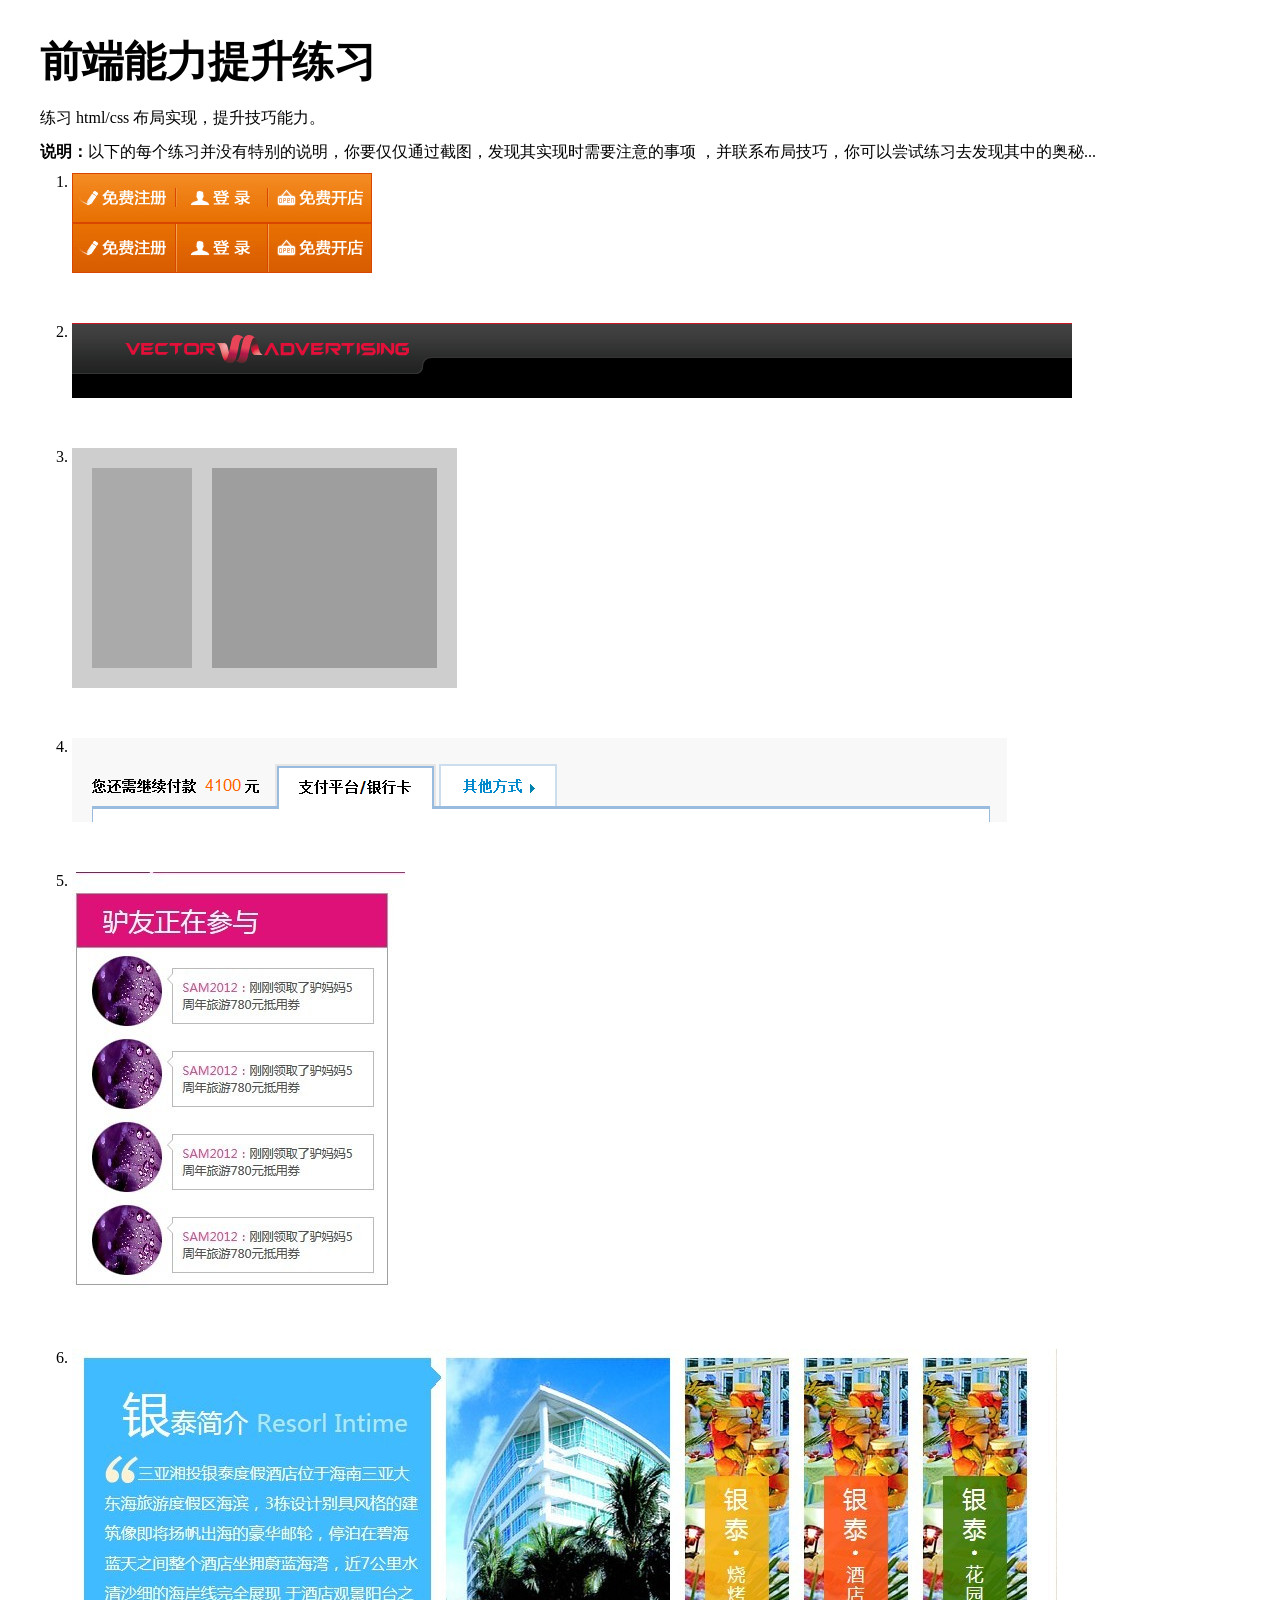
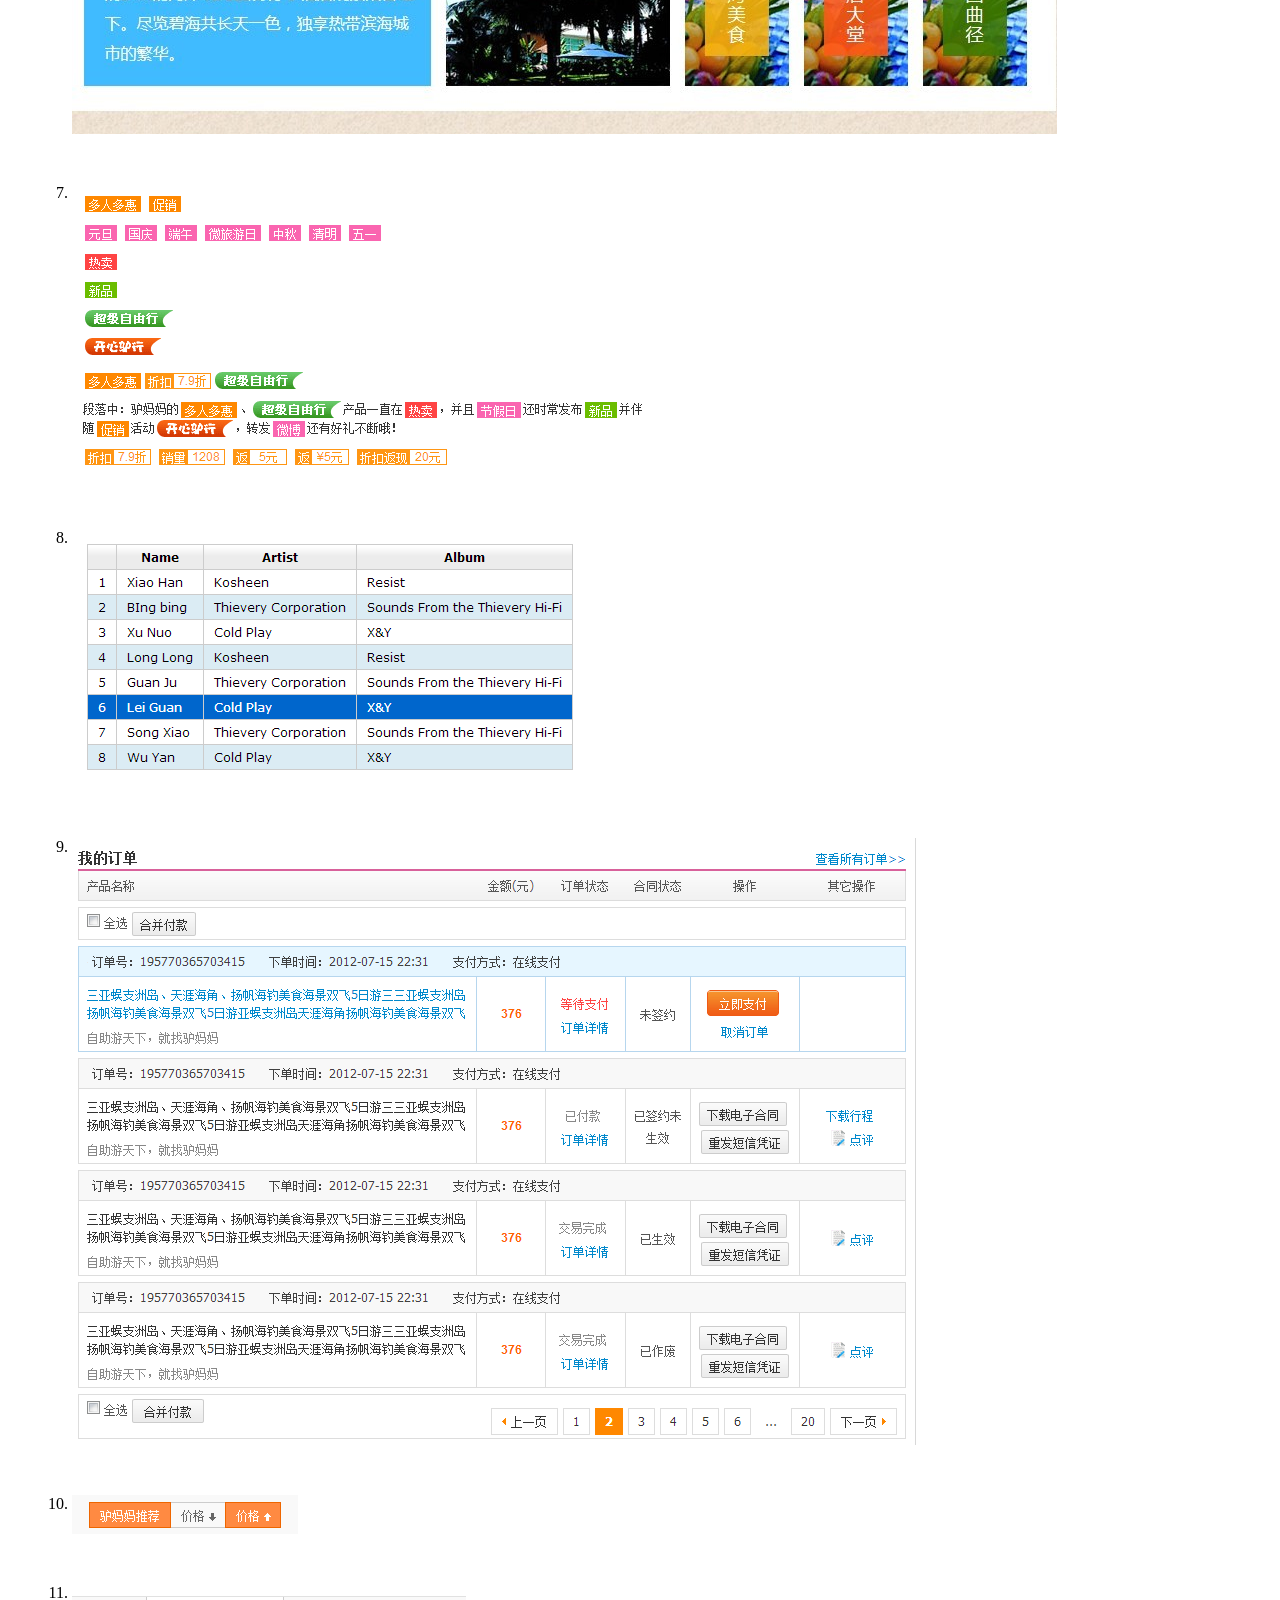
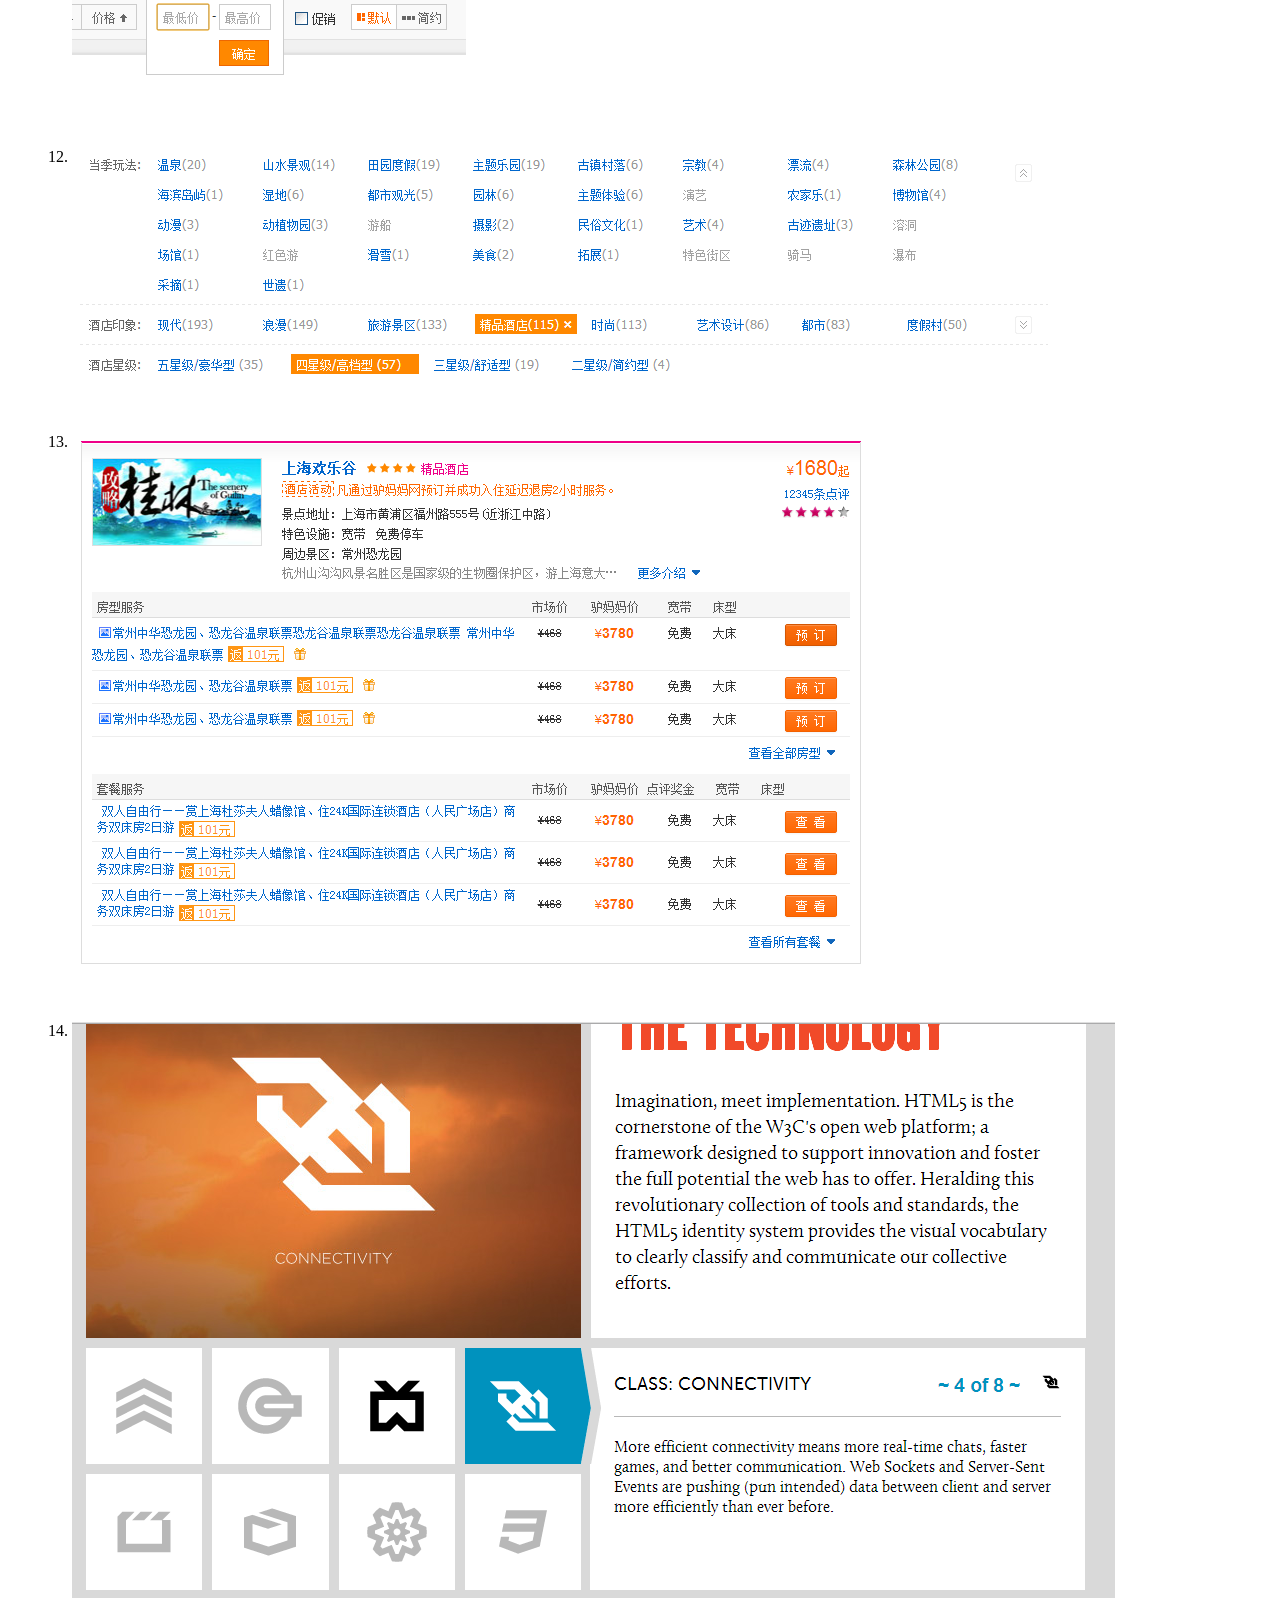
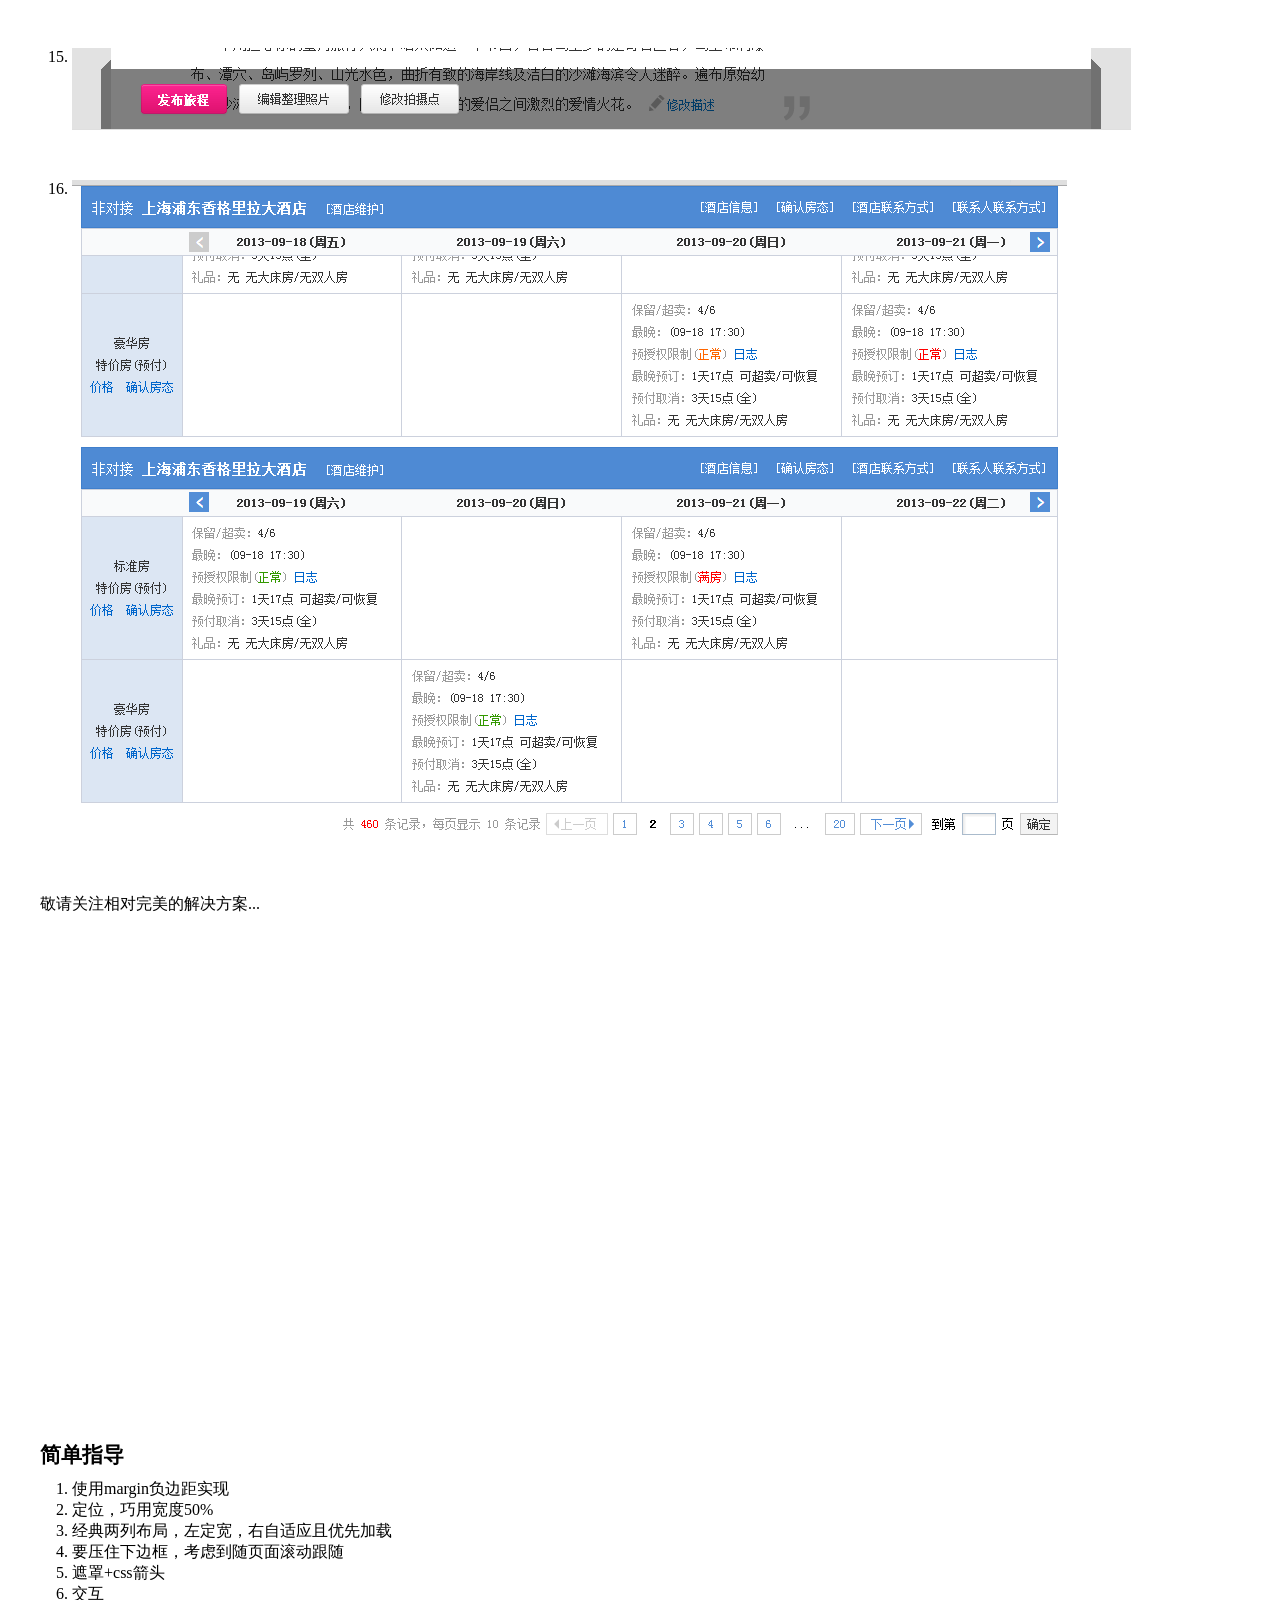
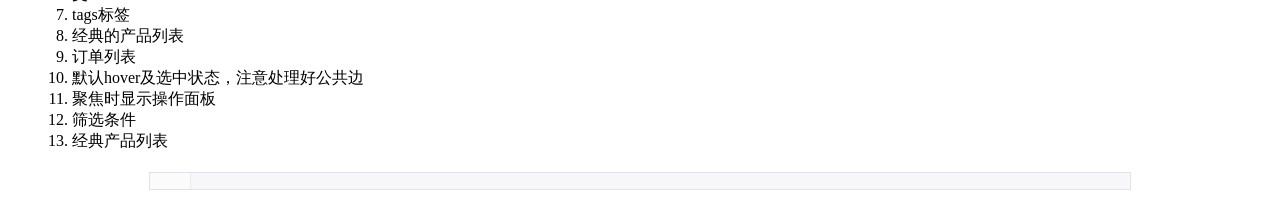
<file: case/homework/css-adv-master/index.html>
<!DOCTYPE html>
<html manifest="manifest.appcache">
<head>
<meta charset="utf-8">
<title>前端能力提升练习</title>
<link rel="stylesheet" href="style.css">
<link rel="stylesheet" href="js/google-code-prettify/prettify2.css">
<style>
.css-list li{margin:10px auto 50px; padding:0; }
.css-list img{vertical-align:top;max-width: 100%;}
</style>
<script id="precode">

</script>
</head>
<body>
<div class="wrap">
<h1>前端能力提升练习</h1>
<p>练习 html/css 布局实现，提升技巧能力。</p>
<p><strong>说明：</strong>以下的每个练习并没有特别的说明，你要仅仅通过截图，发现其实现时需要注意的事项 ，并联系布局技巧，你可以尝试练习去发现其中的奥秘...</p>

<ol class="css-list">
    <li><img src="img/css001.png" alt="hover切换背景，中间线共用" /></li>
    <li><img src="img/css002.png" alt="全宽的不对称topbar" /></li>
    <li><img src="img/css003.png" alt="经典的两列布局，定宽？自适应？" /></li>
    <li><img src="img/css004.png" alt="tab切换的下边线" /></li>
    <li><img src="img/css005.jpg" alt="圆形遮罩还有箭头怎么做好呢？" /></li>
    <li><img src="img/css006.jpg" alt="垂直文字，怎么做最好？" /></li>
    <li><img src="img/css007.png" alt="tags标签，丰富的色彩变化怎么实现方便" /></li>
    <li><img src="img/css008.png" alt="表格实现" /></li>
    <li><img src="img/css009.png" alt="产品/订单列表" /></li>
    <li><img src="img/css010.png" alt="排序hover及选中的样式变化" /></li>
    <li><img src="img/css011.png" alt="最高价最低价，兼容性及交互问题很多" /></li>
    <li><img src="img/css012.png" alt="搜索筛选列表" /></li>
    <li><img src="img/css013.png" alt="经典的产品列表" /></li>
    <li><img src="img/css014.png" alt="这个选中状态有点技巧，出边界了" /></li>
    <li><img src="img/css015.png" alt="operbar 浮动操作面板" /></li>
    <li><img src="img/css016.png" alt="模拟表格实现动态宽度" /></li>
</ol>


<p>敬请关注相对完美的解决方案...</p>

<div style="height:500px;"></div>
<h4>简单指导</h4>
<ol>
    <li>使用margin负边距实现</li>
    <li>定位，巧用宽度50%</li>
    <li>经典两列布局，左定宽，右自适应且优先加载</li>
    <li>要压住下边框，考虑到随页面滚动跟随</li>
    <li>遮罩+css箭头</li>
    <li>交互</li>
    <li>tags标签</li>
    <li>经典的产品列表</li>
    <li>订单列表</li>
    <li>默认hover及选中状态，注意处理好公共边</li>
    <li>聚焦时显示操作面板</li>
    <li>筛选条件</li>
    <li>经典产品列表</li>
</ol>
</div>
<script src="js/google-code-prettify/prettify.js" async="async"></script>
<script src="js/learn.js" async="async"></script>

</body>
</html>
</file>
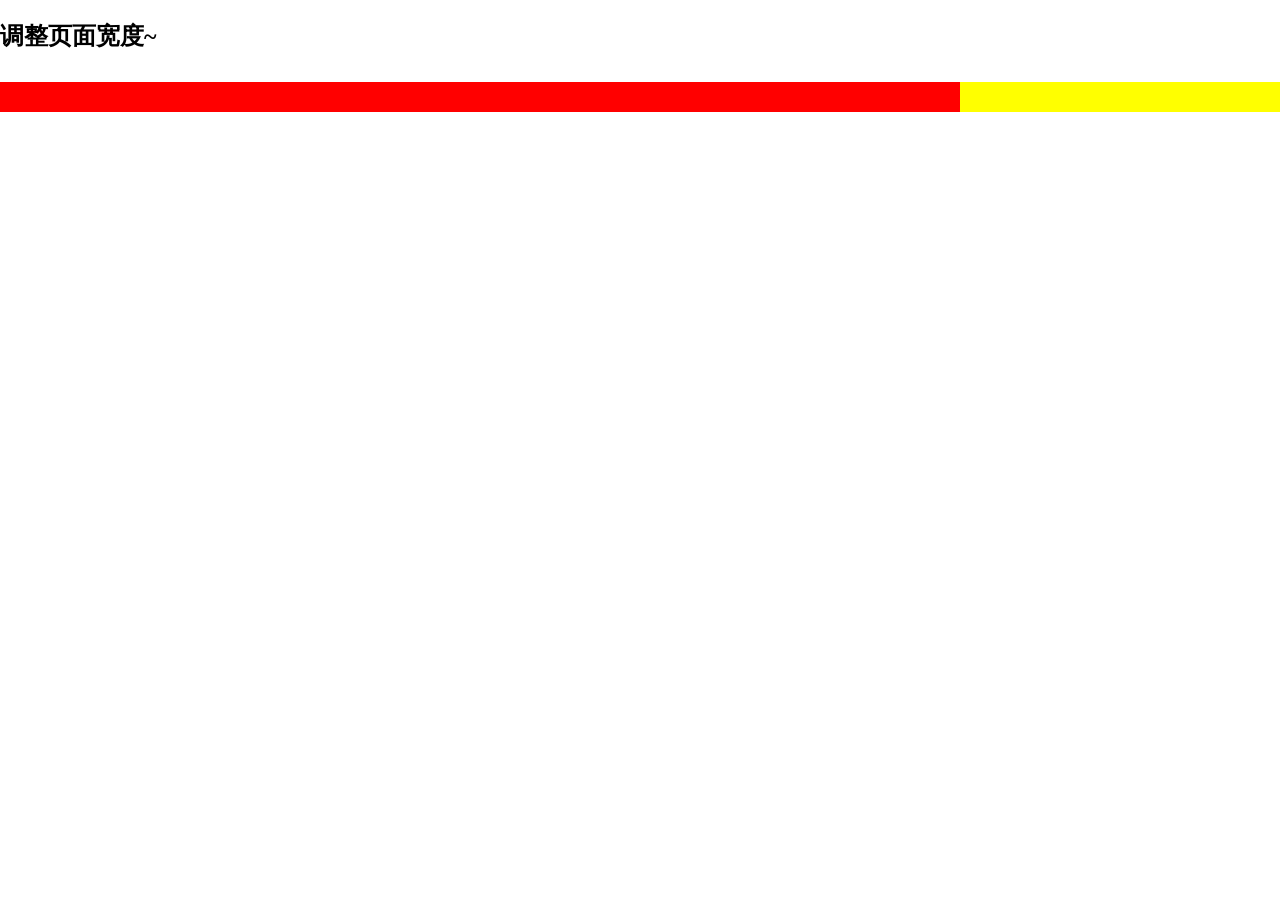
<file: outline/Advanced/WebApp/responsive/media-queries/index.html>
<!DOCTYPE html>
<html lang="en">

<head>
    <meta charset="UTF-8">
    <title>media queries basic use</title>
    <meta name="viewport" content="width=device-width">
    <style>
    body {
        margin: 0;
    }
    div {
        margin: 0px;
        padding: 0;
    }
    .wrap:before,
    .wrap:after {
        content: " ";
        display: table;
    }
    .wrap:after {
        clear: both;
    }
    .wrap {
    	box-sizing: border-box;
        margin: 30px auto;
    }
    .wrap>*{
    	transition: width 1s ease-out;
    }
    .wrap :first-child {
        background: #f00;
    }
    .wrap :last-child {
        background: #ff0;
    }
    [class^=col-] {
        height: 30px;
        float: left;
    }
    .col-3{
        width: 25%;
    }
    .col-9{
        width: 75%;
    }
    @media (min-width: 480px){
        .col-md-6 {
            width: 50%;
        }
    }
    @media (min-width: 768px) {
        .col-lg-3 {
            width: 25%;
        }
        .col-lg-9 {
            width: 75%;
        }
    }
    @media (width: 1000px) {
        .col-3, .col-9 {
            display: none;
        }
    }

    </style>
</head>

<body>
	<h2>调整页面宽度~</h2>
    <div class="wrap">
        <div class="col-lg-9 col-md-6 col-3"></div>
        <div class="col-lg-3 col-md-6 col-9"></div>
    </div>
</body>

</html>
</file>
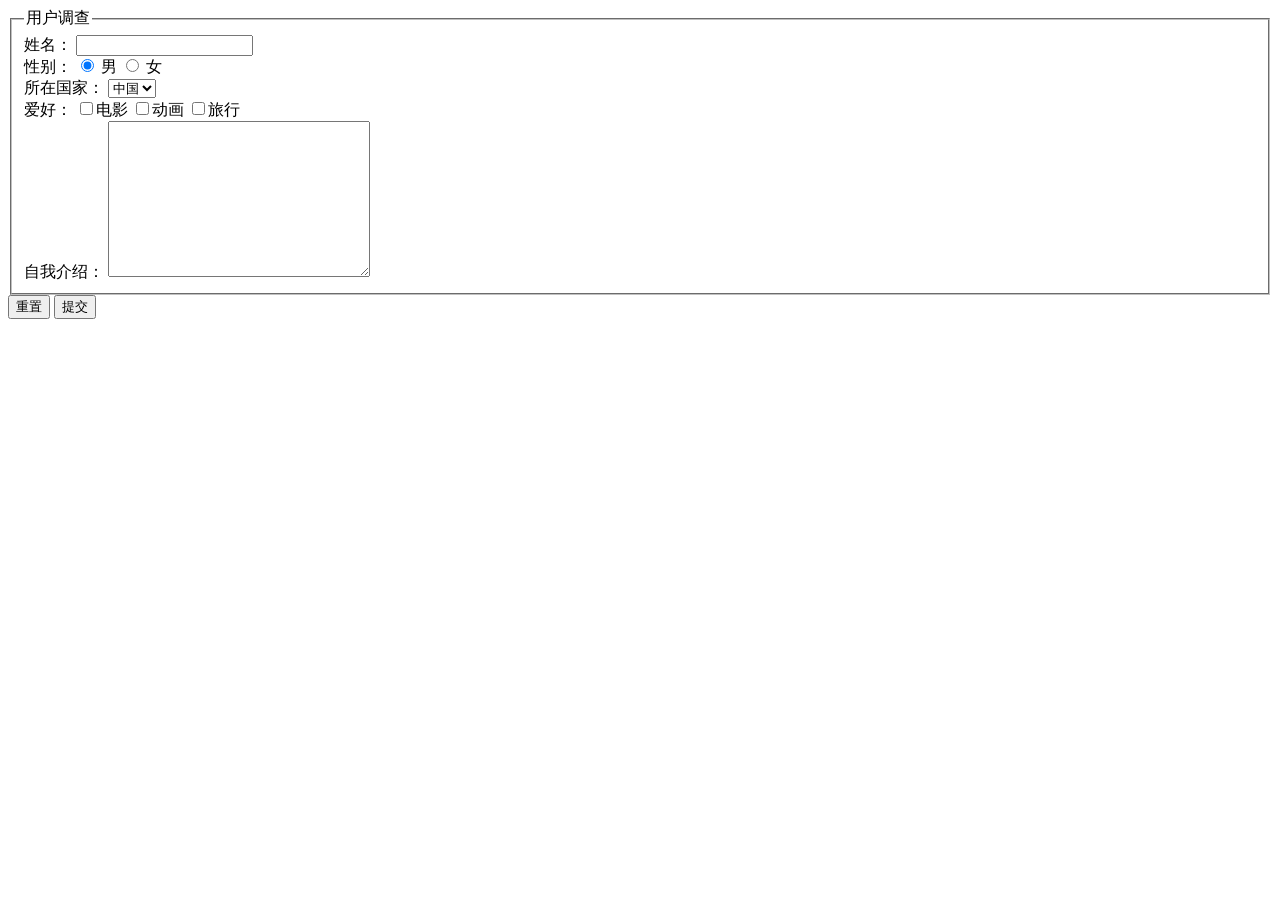
<file: html/第三课时(input)/user-research.html>
<!DOCTYPE html>
<html lang="en">

<head>
    <meta charset="UTF-8">
    <title>用户调查</title>
</head>

<body>
    <form action="form/submit/place" method="post">
        <fieldset>
            <legend>用户调查</legend>
            <div>
                <label for="name">姓名：</label>
                <input type="text" id="name" id="name">
            </div>
            <div>
                <label>性别：</label>
                <input type="radio" name="gender" checked="checked"> 男
                <input type="radio" name="gender"> 女
            </div>
            <div>
                <label for="country">所在国家：</label>
                <select name="country" id="country">
                    <option value="china">中国</option>
                    <option value="america">美国</option>
                </select>
            </div>
            <div>
                <label for="hobby">爱好：</label>
                <input type="checkbox" name="hobby" value＝ "movie">电影
                <input type="checkbox" name="hobby" value＝ "anim">动画
                <input type="checkbox" name="hobby" value＝ "travel">旅行
            </div>
            <div>
                <label for="describe">自我介绍：</label>
                <textarea name="describe" id="describe" cols="30" rows="10"></textarea>
            </div>
        </fieldset>
        <div>
            <button type="reset">重置</button>
            <button type="submit">提交</button>
        </div>

    </form>
</body>

</html>
</file>
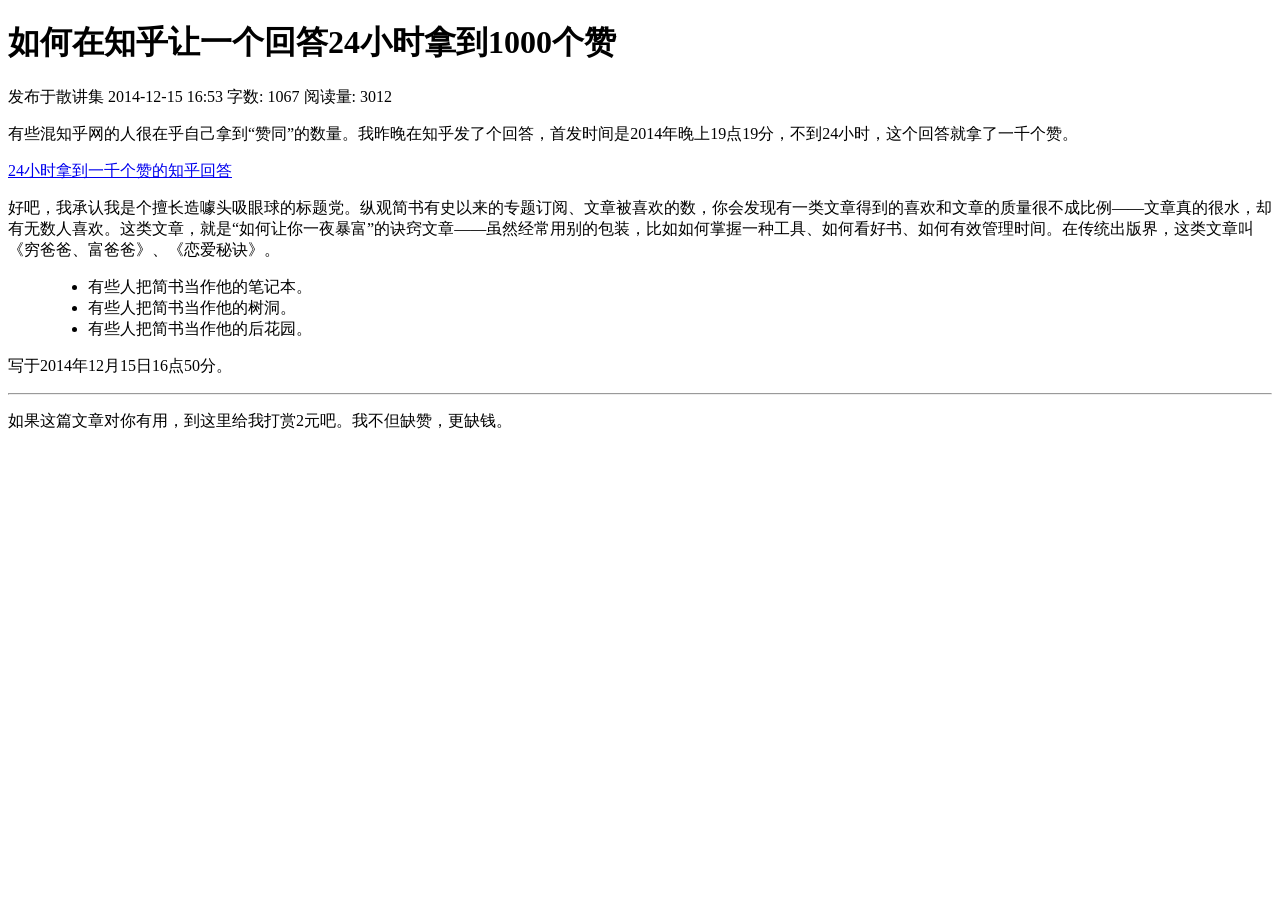
<file: html/第二课时(html)/article.html>
<!DOCTYPE html>
<html lang="en">
<head>
    <meta charset="UTF-8">
    <title>如何在知乎让一个回答24小时拿到1000个赞</title>
</head>
<body>
    <h1>如何在知乎让一个回答24小时拿到1000个赞</h1>
    <div>发布于<label>散讲集</label> 2014-12-15 16:53 字数: 1067 阅读量: 3012</div>
    <p>有些混知乎网的人很在乎自己拿到“赞同”的数量。我昨晚在知乎发了个回答，首发时间是2014年晚上19点19分，不到24小时，这个回答就拿了一千个赞。</p>

    <p><a href="http://www.zhihu.com/question/27063548/answer/35130912">24小时拿到一千个赞的知乎回答</a></p>

    <p>
        好吧，我承认我是个擅长造噱头吸眼球的标题党。纵观简书有史以来的专题订阅、文章被喜欢的数，你会发现有一类文章得到的喜欢和文章的质量很不成比例——文章真的很水，却有无数人喜欢。这类文章，就是“如何让你一夜暴富”的诀窍文章——虽然经常用别的包装，比如如何掌握一种工具、如何看好书、如何有效管理时间。在传统出版界，这类文章叫《穷爸爸、富爸爸》、《恋爱秘诀》。
    </p>

    <blockquote>
        <ul>
            <li>有些人把简书当作他的笔记本。</li>
            <li>有些人把简书当作他的树洞。</li>
            <li>有些人把简书当作他的后花园。</li>
        </ul>
    </blockquote>

    <p>写于2014年12月15日16点50分。</p>

    <hr>

    <p>如果这篇文章对你有用，到这里给我打赏2元吧。我不但缺赞，更缺钱。</p>

</body>
</html>
</file>
<file: case/homework/css-adv-master/js/google-code-prettify/prettify2.css>
/* 
 * make code pretty
 */
.prettyprint {
    width: 964px;
    margin: 20px auto;
    white-space: pre;
}
.wrap .prettyprint {
    width: auto;
}
 
.prettyprint *{
    background: none;
}
 
.com { color: #93a1a1; }
.lit { color: #195f91; }
.pun, .opn, .clo { color: #93a1a1; }
.fun { color: #dc322f; }
.str, .atv { color: #D14; }
.kwd, .prettyprint .tag { color: #1e347b; }
.typ, .atn, .dec, .var { color: teal; }
.pln { color: #48484c; }

pre .str, code .str { color: #65B042; } /* string  - green */
pre .kwd, code .kwd { color: #E28964; } /* keyword - dark pink */
/* 
pre .com, code .com { color: #AEAEAE; font-style: italic; } comment - gray */
pre .typ, code .typ { color: #89bdff; } /* type - light blue */
pre .lit, code .lit { color: #3387CC; } /* literal - blue */
pre .pun, code .pun { color: ; } /* punctuation - white */
pre .pln, code .pln { color: #006699; } /* plaintext - white */
pre .tag, code .tag { color: #89bdff; } /* html/xml tag    - light blue */
pre .atn, code .atn { color: #bdb76b; } /* html/xml attribute name  - khaki */
pre .atv, code .atv { color: #65B042; } /* html/xml attribute value - green */
pre .dec, code .dec { color: #3387CC; } /* decimal - blue */


.prettyprint {
  padding: 8px;
  background-color: #f7f7f9;
  border: 1px solid #e1e1e8;
}
.prettyprint.linenums {
    text-align: left;
  -webkit-box-shadow: inset 40px 0 0 #fbfbfc, inset 41px 0 0 #ececf0;
     -moz-box-shadow: inset 40px 0 0 #fbfbfc, inset 41px 0 0 #ececf0;
          box-shadow: inset 40px 0 0 #fbfbfc, inset 41px 0 0 #ececf0;
}

/* Specify class=linenums on a pre to get line numbering */
ol.linenums {
  margin: 0 0 0 33px; /* IE indents via margin-left */
}
ol.linenums li {
  padding-left: 12px;
  color: #bebec5;
  line-height: 20px;
  list-style-type: decimal;
  /*text-shadow: 0 1px 0 #fff;*/
}

@media print {
  pre .str, code .str { color: #060; }
  pre .kwd, code .kwd { color: #006; font-weight: bold; }
  pre .com, code .com { color: #600; font-style: italic; }
  pre .typ, code .typ { color: #404; font-weight: bold; }
  /*
  pre .lit, code .lit { color: #044; }
  */
  pre .pun, code .pun { color: #440; }
  pre .pln, code .pln { color: #000; }
  pre .tag, code .tag { color: #006; font-weight: bold; }
  pre .atn, code .atn { color: #404; }
  pre .atv, code .atv { color: #060; }
}
</file>
<file: case/homework/css-adv-master/style.css>
/*
 * learning javascript style
 * 
**/

.wrap {
    width: 1000px;
    margin: 0 auto;
}

#uyan_frame { width: 1000px; margin: 0 auto;}



/*!
 * typo-dev.css v0.9
 * 依赖于 normalize.css
 * 修改自 bootstrap，实现统一的标签样式(非生产线使用)
 */

/*
 * 基于 如下 body 属性
 * body { font: 14px/1.5 Tahoma,Arial,\5b8b\4f53,sans-serif;}
 * 用于开发研究，默认 14px 字体
 */

.small { 
    font-size: 80%;
    color: #888;
    font-weight: normal;
}
.em { 
    font-style: italic;
}

/* p有上边距，在table中导致td的下边框未合并？ */
table p { margin-top: 0;}

/* 紧凑段落布局 TODO */
.compact_p p { 
    margin : 0;
    line-height: 1.6em;
}

.page-header {
    padding-bottom: 9px;
    margin: 20px 0 30px;
    border-bottom: 1px solid #eeeeee;
}

ul,
ol {
    padding: 0;
    margin: 10px 0 10px 25px;
    margin: 10px 0 10px 2em;
}

ul ul,
ul ol,
ol ol,
ol ul {
    margin-top: 0;
    margin-bottom: 0;
}

ul.unstyled,
ol.unstyled {
    margin-left: 0;
    list-style: none;
}

ul.inline,
ol.inline {
    margin-left: 0;
    list-style: none;
}

ul.inline > li,
ol.inline > li {
    display: inline-block;
    /* IE7 inline-block hack */
  
    *display: inline;
    padding-right: 5px;
    padding-left: 5px;
    *zoom: 1;
}


/*
 * <li>&bull; <a href=""></a></li>
 * 字体为宋体时 &bull; 能良好的表示 ul 列表项中的点
 */

ul.ul, 
ol.ol {
    font-family: \5b8b\4f53, sans-serif;
}


/*
 * 同 ul/ol，在文章中应具备 table 基本格式 
 * 此处仅设置样式 .table-info
 * 出于统一的目的，更多表格设置请参看 tables.css
 */

.table-info th, 
.table-info td, 
.table-info td table caption{
    border: 1px solid #ddd;
    padding: 4px 8px;
}
.table-info th {
    background: #fbfbfb;
}
.table-info td {
    background: #fff;
}
.table-info thead th {
    background: #f1f1f1;
}
.table-info table .caption {
    border-bottom:none;
}

dt,
dd {
    line-height: 20px;
}

dt {
    font-weight: bold;
}

dd {
    margin-left: 10px;
}
.dl-hor,
.dl-horizontal {
    *zoom: 1;
}
.dl-hor:before,
.dl-hor:after,
.dl-horizontal:before,
.dl-horizontal:after {
    display: table;
    line-height: 0;
    content: "";
}
.dl-hor:after,
.dl-horizontal:after {
    clear: both;
}
.dl-hor dt,
.dl-horizontal dt {
    float: left;
    width: 160px;
    overflow: hidden;
    clear: left;
    text-align: right;
    text-overflow: ellipsis;
    white-space: nowrap;
}

.dl-horizontal dd {
    margin-left: 180px;
}
.dl-hor dt {
    width: 100px;
    font-weight: normal;
}
.dl-hor dd {
    margin-left: 120px;
}
hr {
    margin: 20px 0;
    border: 0;
    border-top: 1px solid #eeeeee;
    border-bottom: 1px solid #ffffff;
}

abbr[title],
abbr[data-original-title] {
    cursor: help;
    border-bottom: 1px dotted #999999;
}

abbr.initialism {
    font-size: 90%;
    text-transform: uppercase;
}

blockquote {
    padding: 0 15px;
    margin: 15px 0;
    border-left: 5px solid #ddd;
    color: #555;
}

blockquote p {
    margin: 0.6em 0 0.4em;
    line-height: 1.5;
}

blockquote small {
    display: block;
    line-height: 20px;
    color: #999;
}

blockquote small:before {
    content: '\2014 \00A0';
}
blockquote em {
    margin-left: 1em;
    color: green;
}
blockquote blockquote {
    margin-left: 2em;
    padding: 0 15px;
}

blockquote.pull-right {
    float: right;
    float: none;
    padding-right: 15px;
    padding-left: 0;
    border-right: 5px solid #ddd;
    border-left: 0;
}

blockquote.pull-right p,
blockquote.pull-right small {
    text-align: right;
}

blockquote.pull-right small:before {
    content: '';
}

blockquote.pull-right small:after {
    content: '\00A0 \2014';
}

q:before,
q:after,
blockquote:before,
blockquote:after {
  content: "";
}

address {
    display: block;
    margin-bottom: 20px;
    font-style: normal;
    line-height: 20px;
}

p { 
    margin: 0 0 0 10px;
    margin: 0.8em 0 0.6em;
}

h1, h2, h3, h4, h5, h6 {
    margin: 10px 0;
    font-weight: bold;
    line-height: 22px;
}

h1 { font-size: 36px;}
h2 { font-size: 28px;}
h3 { font-size: 22px;}
h4 { font-size: 18px;}
h5 { font-size: 14px;}
h6 { font-size: 12px;}

/* 标题应该更贴紧内容，并与其他块区分，margin 值要相应做优化 @引自sofish的typo.css */
h1, h2, h3, h4, h5, h6 {
    margin: 1em 0 0.6em;
    line-height: 1;
    font-weight: bold;
}
h1 { font-size: 2.6em;}
h2 { font-size: 2.0em;}
h3 { font-size: 1.6em;}
h4 { font-size: 1.3em;}
h5 { font-size: 1em;}
h6 { font-size: 12px;}

h1 small,
h2 small,
h3 small,
h4 small,
h5 small,
h6 small {
    line-height: 1;
    color: #888;
    display: inline-block;
}
h1 small { font-size: 24px;}
h2 small { font-size: 18px;}
h3 small { font-size: 14px;}
h4 small { font-size: 14px;}
h5 small,
h6 small { font-size: 12px;}


/* 重设无样式状态 */
.typo .none li {
    list-style-type: none !immportant;
}
.notypo * { 
    margin: 0;
    padding: 0;
    list-style: none;
}

.tc { text-align: center;}


@media (min-width: 1240px) {
    .wrap,#uyan_frame { width: 1200px; }
}
</file>
